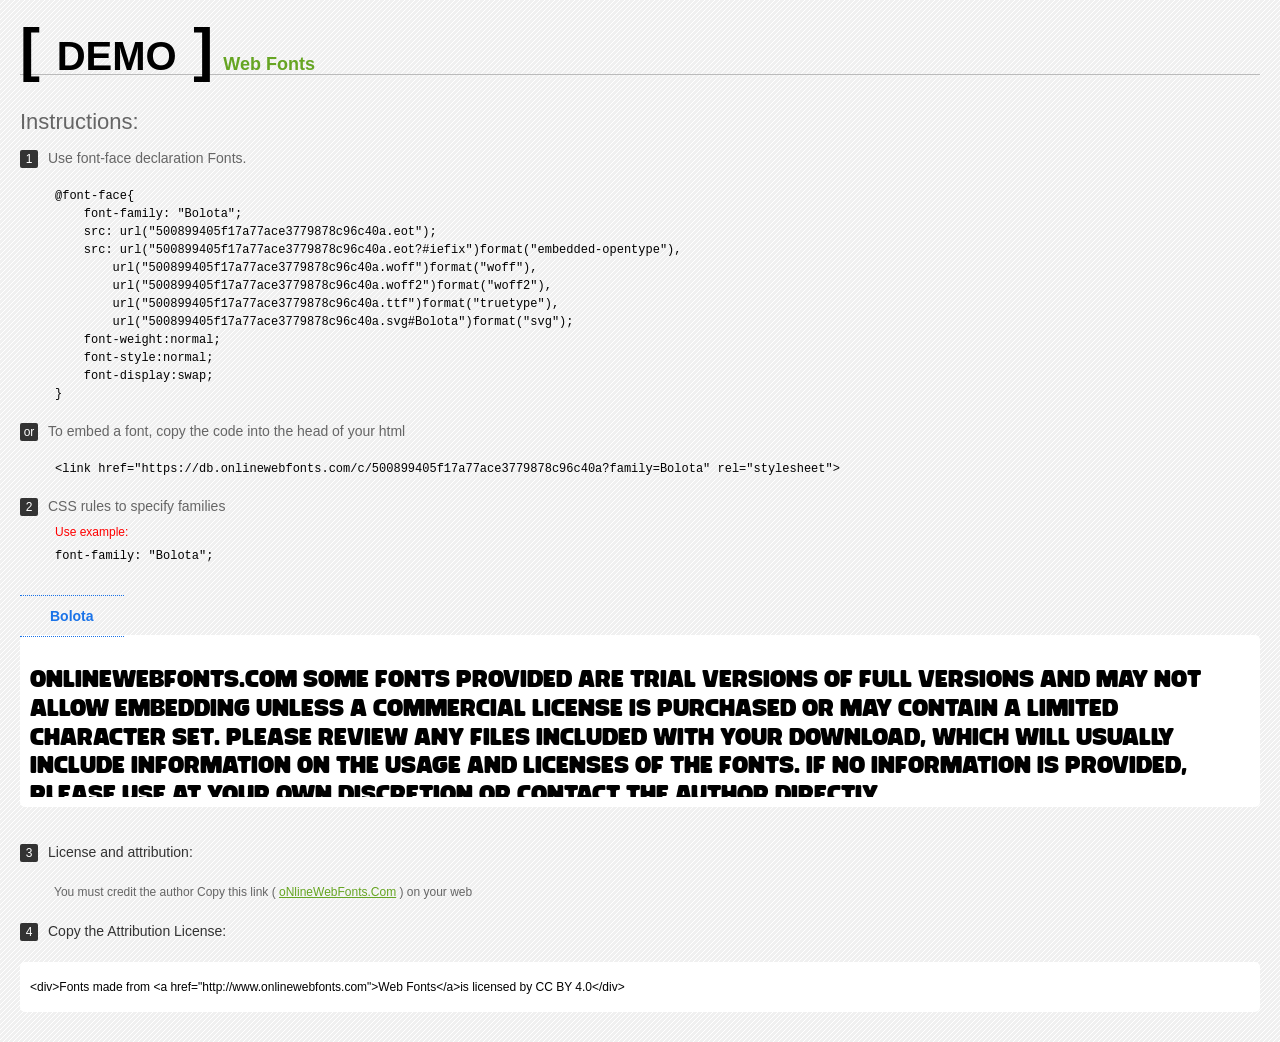
<file: Bolota/Web Fonts/Web Fonts Demo.html>
<!doctype html>
<html>
<head>
<meta charset="utf-8">
<title>Bolota Fonts Demo</title>
<style type="text/css">
*{margin:0;padding:0;list-style-type:none;}body{font-family:Arial,Helvetica,sans-serif;line-height:1.5;font-size:16px;padding:20px;color:#333;background-image:url([data-uri]);}a{color:#66A523;}a:hover,.g:hover{opacity:0.7;}h1{font-size:60px;border-bottom:1px solid #bbb;line-height:20px;color:#000;text-transform:uppercase;margin-top:20px;}h1 a{font-size:18px;color:#66A523;text-decoration:none;text-transform:capitalize;margin-left:10px;}h1 font{font-size:40px;}.info{float:left;font-size:14px;margin-top:30px;color:#666;}.info .inst{font-size:22px;margin-bottom:10px;}.info span,.by span{color:#fff;border-radius:2px;display:inline-block;width:18px;height:18px;text-align:center;margin-right:10px;background-color:#333333;font-size:12px;line-height:18px;}.info .exs{font-size:12px;color:#666;margin-left:35px;display:block;}.info .exs font{color:#f00;line-height:30px;}.demo{float:left;width:100%;height:auto;padding-bottom:10px;margin-top:70px;background-color:#FFF;border-radius:5px;}.demo a{color:#1a73e8;float:left;font-weight:bold;font-size:14px;padding-right:30px;padding-left:30px;position:relative;border-top-width:1px;border-top-style:dotted;border-top-color:#1A73E8;text-decoration:none;border-bottom-width:1px;border-bottom-style:dotted;border-bottom-color:#1A73E8;line-height:40px;margin-top:-40px;}.demo .t{font-size:24px;float:left;width:calc(100% - 20px);color:#000;height:120px;margin-top:20px;line-height:1.2em;overflow-x:hidden;padding:10px;}.by{padding-top:15px;float:left;width:100%;margin-top:10px;margin-right:0;margin-bottom:10px;margin-left:0;font-size:14px;color:#666;}.by .b{padding-top:10px;padding-bottom:10px;color:#333;}.by .a{padding-top:10px;padding-bottom:10px;margin-left:34px;font-size:12px;}.te{width:100%;height:auto;border:0px solid #CCC;resize:none;float:left;margin-top:10px;line-height:16px;overflow:hidden;border-radius:5px;color:#000000;background-color:#FFF;font-size:12px;margin-bottom:20px;text-indent:10px;padding-top:17px;padding-bottom:17px;}pre{color:#000;}
</style>
<style type="text/css">

@font-face{
    font-family: "Bolota";
    src: url("500899405f17a77ace3779878c96c40a.eot");
    src: url("500899405f17a77ace3779878c96c40a.eot?#iefix")format("embedded-opentype"),
        url("500899405f17a77ace3779878c96c40a.woff")format("woff"),
        url("500899405f17a77ace3779878c96c40a.woff2")format("woff2"),
        url("500899405f17a77ace3779878c96c40a.ttf")format("truetype"),
        url("500899405f17a77ace3779878c96c40a.svg#Bolota")format("svg");
    font-weight:normal;
    font-style:normal;
    font-display:swap;
}

</style>
</head>
<body>
<h1> <span>[ <font>Demo</font> ]</span><a href="http://www.onlinewebfonts.com" target="_blank">Web Fonts</a></h1>
<div class="info">
  <div class="inst">Instructions:</div>
  <span>1</span>Use font-face declaration Fonts.
  <div class="exs">
    <pre>

@font-face{
    font-family: "Bolota";
    src: url("500899405f17a77ace3779878c96c40a.eot");
    src: url("500899405f17a77ace3779878c96c40a.eot?#iefix")format("embedded-opentype"),
        url("500899405f17a77ace3779878c96c40a.woff")format("woff"),
        url("500899405f17a77ace3779878c96c40a.woff2")format("woff2"),
        url("500899405f17a77ace3779878c96c40a.ttf")format("truetype"),
        url("500899405f17a77ace3779878c96c40a.svg#Bolota")format("svg");
    font-weight:normal;
    font-style:normal;
    font-display:swap;
}

</pre>
  </div>
  <span>or</span>To embed a font, copy the code into the head of your html
  <div class="exs">
<br/><pre>&lt;link href=&quot;https://db.onlinewebfonts.com/c/500899405f17a77ace3779878c96c40a?family=Bolota&quot; rel=&quot;stylesheet&quot;&gt;</pre><br/>
  </div>
  <span>2</span>CSS rules to specify families
  <div class="exs"><font>Use example:</font> <br/>
    <pre>
font-family: &quot;Bolota&quot;;
</pre>
  </div>
</div>
<!--demo-->
<div class="demo"><a href="https://www.onlinewebfonts.com/download/500899405f17a77ace3779878c96c40a" target="_blank">Bolota</a>
  <div class="t" style='font-family:"Bolota"'>
  OnlineWebFonts.Com Some fonts provided are trial versions of full versions and may not allow embedding 
unless a commercial license is purchased or may contain a limited character set. 
Please review any files included with your download, 
which will usually include information on the usage and licenses of the fonts. 
If no information is provided, 
please use at your own discretion or contact the author directly.</div>
</div>
<!--demo-->
<div class="by">
  <div class="b"><span>3</span>License and attribution:</div>
  <div class="a">You must credit the author Copy this link ( <a href="http://www.onlinewebfonts.com" target="_blank">oNlineWebFonts.Com</a> ) on your web</div>
  <div class="b"><span>4</span>Copy the Attribution License:</div>
  <div class="te">&lt;div&gt;Fonts made from &lt;a href="http://www.onlinewebfonts.com"&gt;Web Fonts&lt;/a&gt;is licensed by CC BY 4.0&lt;/div&gt;</div>
</div>
</body>
</html>
</file>
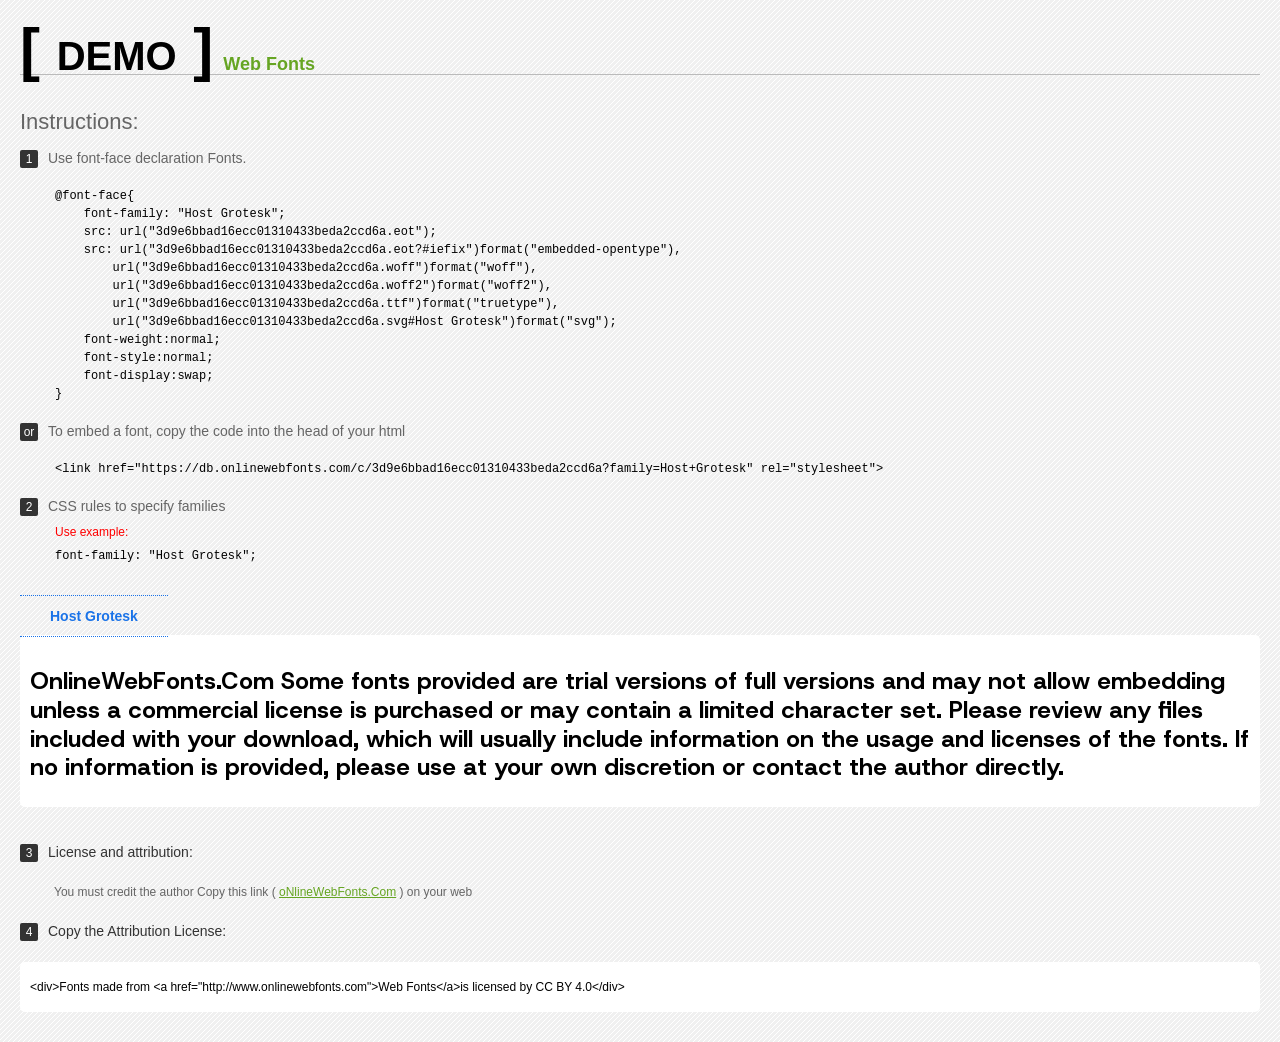
<file: Host Grotesk/Web Fonts/Web Fonts Demo.html>
<!doctype html>
<html>
<head>
<meta charset="utf-8">
<title>Host Grotesk Fonts Demo</title>
<style type="text/css">
*{margin:0;padding:0;list-style-type:none;}body{font-family:Arial,Helvetica,sans-serif;line-height:1.5;font-size:16px;padding:20px;color:#333;background-image:url([data-uri]);}a{color:#66A523;}a:hover,.g:hover{opacity:0.7;}h1{font-size:60px;border-bottom:1px solid #bbb;line-height:20px;color:#000;text-transform:uppercase;margin-top:20px;}h1 a{font-size:18px;color:#66A523;text-decoration:none;text-transform:capitalize;margin-left:10px;}h1 font{font-size:40px;}.info{float:left;font-size:14px;margin-top:30px;color:#666;}.info .inst{font-size:22px;margin-bottom:10px;}.info span,.by span{color:#fff;border-radius:2px;display:inline-block;width:18px;height:18px;text-align:center;margin-right:10px;background-color:#333333;font-size:12px;line-height:18px;}.info .exs{font-size:12px;color:#666;margin-left:35px;display:block;}.info .exs font{color:#f00;line-height:30px;}.demo{float:left;width:100%;height:auto;padding-bottom:10px;margin-top:70px;background-color:#FFF;border-radius:5px;}.demo a{color:#1a73e8;float:left;font-weight:bold;font-size:14px;padding-right:30px;padding-left:30px;position:relative;border-top-width:1px;border-top-style:dotted;border-top-color:#1A73E8;text-decoration:none;border-bottom-width:1px;border-bottom-style:dotted;border-bottom-color:#1A73E8;line-height:40px;margin-top:-40px;}.demo .t{font-size:24px;float:left;width:calc(100% - 20px);color:#000;height:120px;margin-top:20px;line-height:1.2em;overflow-x:hidden;padding:10px;}.by{padding-top:15px;float:left;width:100%;margin-top:10px;margin-right:0;margin-bottom:10px;margin-left:0;font-size:14px;color:#666;}.by .b{padding-top:10px;padding-bottom:10px;color:#333;}.by .a{padding-top:10px;padding-bottom:10px;margin-left:34px;font-size:12px;}.te{width:100%;height:auto;border:0px solid #CCC;resize:none;float:left;margin-top:10px;line-height:16px;overflow:hidden;border-radius:5px;color:#000000;background-color:#FFF;font-size:12px;margin-bottom:20px;text-indent:10px;padding-top:17px;padding-bottom:17px;}pre{color:#000;}
</style>
<style type="text/css">

@font-face{
    font-family: "Host Grotesk";
    src: url("3d9e6bbad16ecc01310433beda2ccd6a.eot");
    src: url("3d9e6bbad16ecc01310433beda2ccd6a.eot?#iefix")format("embedded-opentype"),
        url("3d9e6bbad16ecc01310433beda2ccd6a.woff")format("woff"),
        url("3d9e6bbad16ecc01310433beda2ccd6a.woff2")format("woff2"),
        url("3d9e6bbad16ecc01310433beda2ccd6a.ttf")format("truetype"),
        url("3d9e6bbad16ecc01310433beda2ccd6a.svg#Host Grotesk")format("svg");
    font-weight:normal;
    font-style:normal;
    font-display:swap;
}

</style>
</head>
<body>
<h1> <span>[ <font>Demo</font> ]</span><a href="http://www.onlinewebfonts.com" target="_blank">Web Fonts</a></h1>
<div class="info">
  <div class="inst">Instructions:</div>
  <span>1</span>Use font-face declaration Fonts.
  <div class="exs">
    <pre>

@font-face{
    font-family: "Host Grotesk";
    src: url("3d9e6bbad16ecc01310433beda2ccd6a.eot");
    src: url("3d9e6bbad16ecc01310433beda2ccd6a.eot?#iefix")format("embedded-opentype"),
        url("3d9e6bbad16ecc01310433beda2ccd6a.woff")format("woff"),
        url("3d9e6bbad16ecc01310433beda2ccd6a.woff2")format("woff2"),
        url("3d9e6bbad16ecc01310433beda2ccd6a.ttf")format("truetype"),
        url("3d9e6bbad16ecc01310433beda2ccd6a.svg#Host Grotesk")format("svg");
    font-weight:normal;
    font-style:normal;
    font-display:swap;
}

</pre>
  </div>
  <span>or</span>To embed a font, copy the code into the head of your html
  <div class="exs">
<br/><pre>&lt;link href=&quot;https://db.onlinewebfonts.com/c/3d9e6bbad16ecc01310433beda2ccd6a?family=Host+Grotesk&quot; rel=&quot;stylesheet&quot;&gt;</pre><br/>
  </div>
  <span>2</span>CSS rules to specify families
  <div class="exs"><font>Use example:</font> <br/>
    <pre>
font-family: &quot;Host Grotesk&quot;;
</pre>
  </div>
</div>
<!--demo-->
<div class="demo"><a href="https://www.onlinewebfonts.com/download/3d9e6bbad16ecc01310433beda2ccd6a" target="_blank">Host Grotesk</a>
  <div class="t" style='font-family:"Host Grotesk"'>
  OnlineWebFonts.Com Some fonts provided are trial versions of full versions and may not allow embedding 
unless a commercial license is purchased or may contain a limited character set. 
Please review any files included with your download, 
which will usually include information on the usage and licenses of the fonts. 
If no information is provided, 
please use at your own discretion or contact the author directly.</div>
</div>
<!--demo-->
<div class="by">
  <div class="b"><span>3</span>License and attribution:</div>
  <div class="a">You must credit the author Copy this link ( <a href="http://www.onlinewebfonts.com" target="_blank">oNlineWebFonts.Com</a> ) on your web</div>
  <div class="b"><span>4</span>Copy the Attribution License:</div>
  <div class="te">&lt;div&gt;Fonts made from &lt;a href="http://www.onlinewebfonts.com"&gt;Web Fonts&lt;/a&gt;is licensed by CC BY 4.0&lt;/div&gt;</div>
</div>
</body>
</html>
</file>
